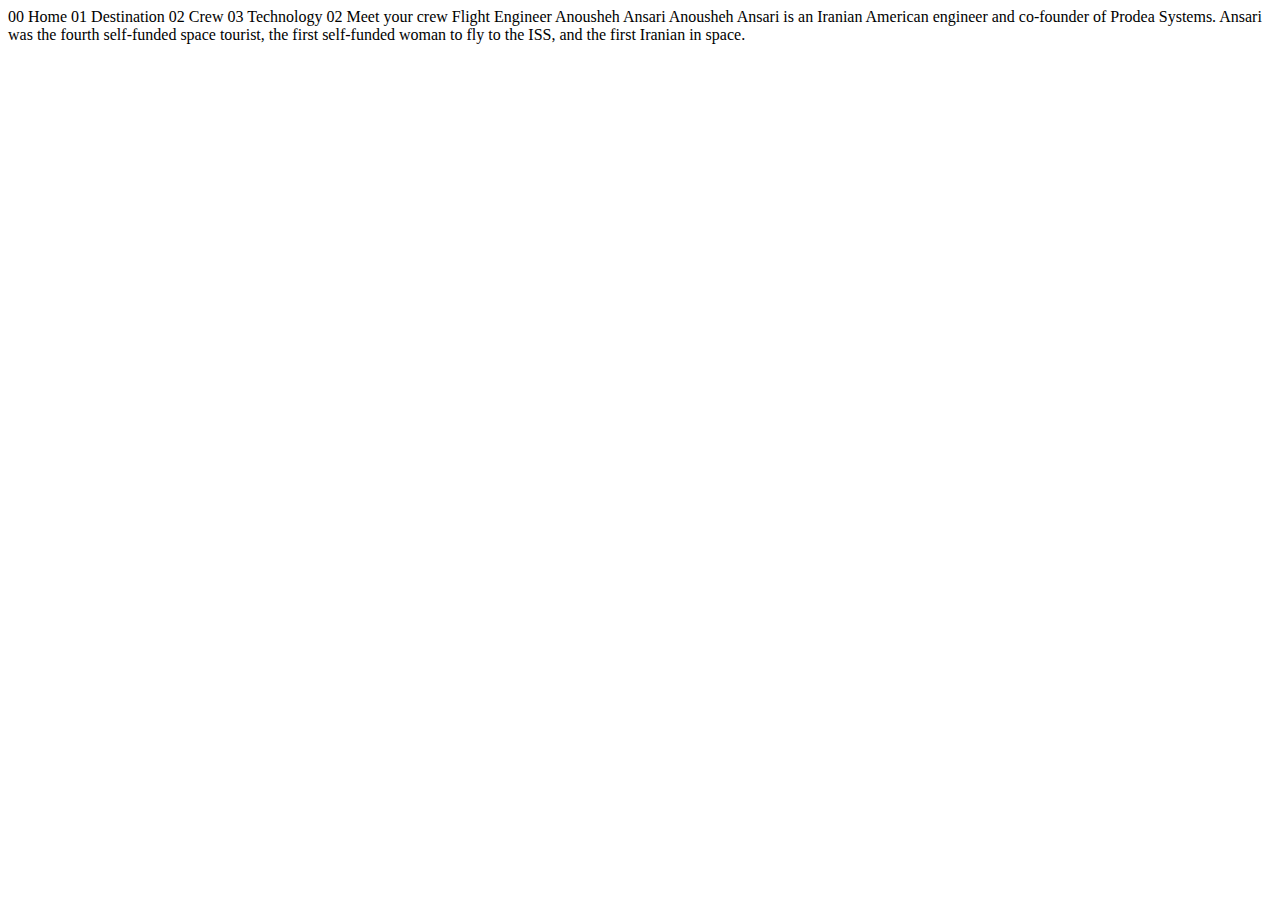
<file: starter-code/crew-engineer.html>
<!DOCTYPE html>
<html lang="en">
<head>
  <meta charset="UTF-8">
  <meta name="viewport" content="width=device-width, initial-scale=1.0">

  <link rel="icon" type="image/png" sizes="32x32" href="./assets/favicon-32x32.png">
  
  <title>Frontend Mentor | Space tourism website</title>
</head>
<body>

  00 Home
  01 Destination
  02 Crew
  03 Technology

  02 Meet your crew

  Flight Engineer
  Anousheh Ansari

  Anousheh Ansari is an Iranian American engineer and co-founder of Prodea Systems. 
  Ansari was the fourth self-funded space tourist, the first self-funded woman to 
  fly to the ISS, and the first Iranian in space. 
</body>
</html>
</file>
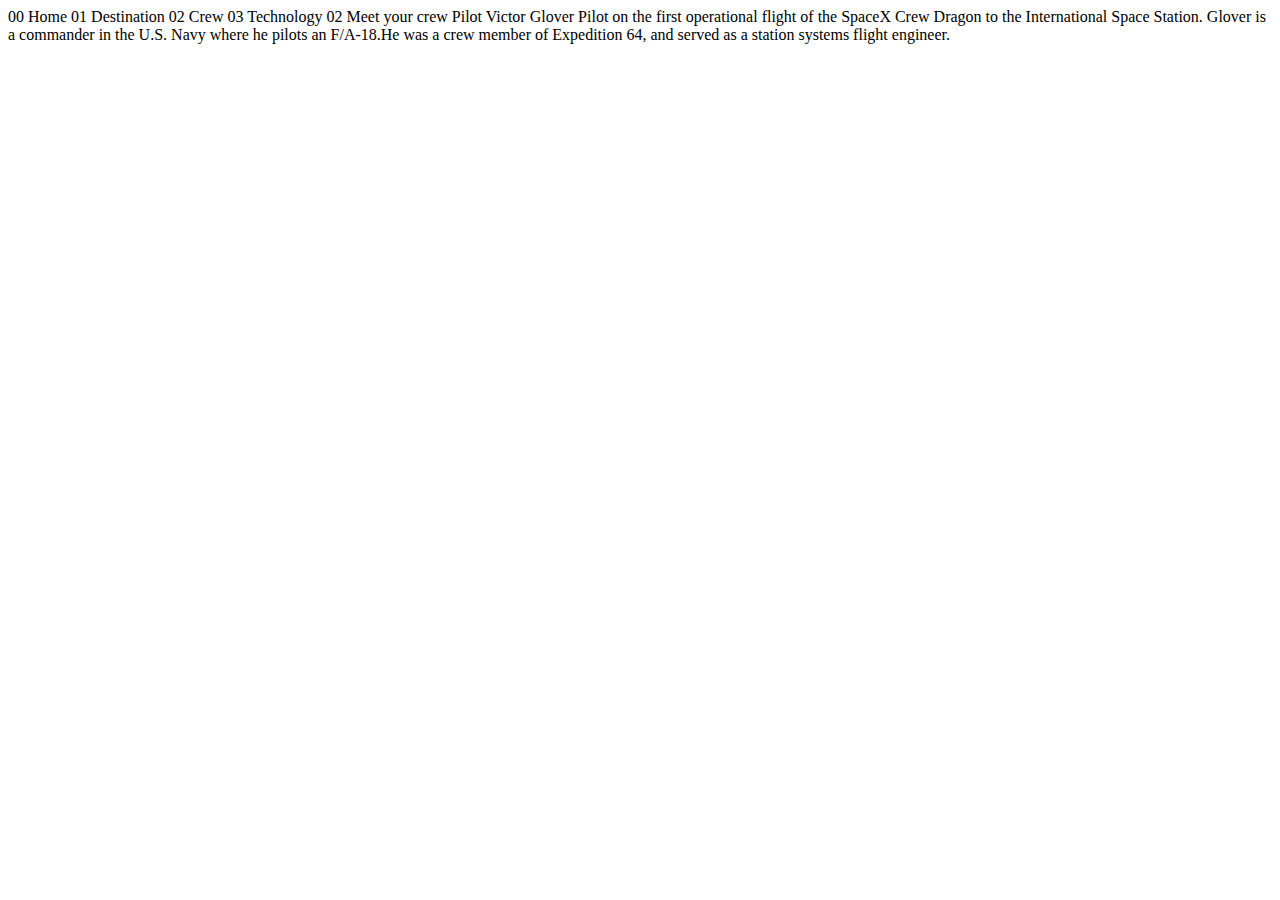
<file: starter-code/crew-pilot.html>
<!DOCTYPE html>
<html lang="en">
<head>
  <meta charset="UTF-8">
  <meta name="viewport" content="width=device-width, initial-scale=1.0">

  <link rel="icon" type="image/png" sizes="32x32" href="./assets/favicon-32x32.png">
  
  <title>Frontend Mentor | Space tourism website</title>
</head>
<body>

  00 Home
  01 Destination
  02 Crew
  03 Technology

  02 Meet your crew

  Pilot
  Victor Glover

  Pilot on the first operational flight of the SpaceX Crew Dragon to the 
  International Space Station. Glover is a commander in the U.S. Navy where 
  he pilots an F/A-18.He was a crew member of Expedition 64, and served as a 
  station systems flight engineer. 
</body>
</html>
</file>
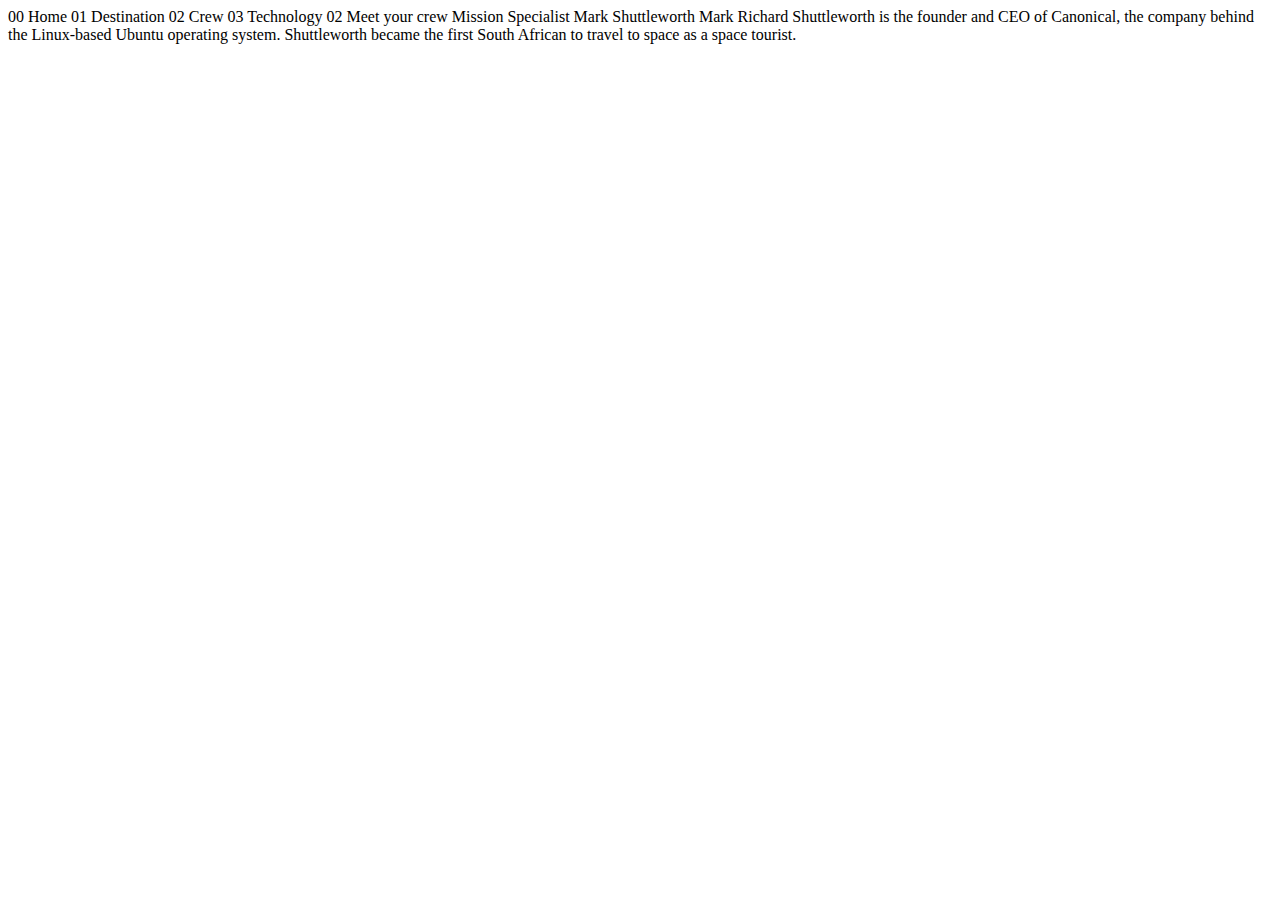
<file: starter-code/crew-specialist.html>
<!DOCTYPE html>
<html lang="en">
<head>
  <meta charset="UTF-8">
  <meta name="viewport" content="width=device-width, initial-scale=1.0">

  <link rel="icon" type="image/png" sizes="32x32" href="./assets/favicon-32x32.png">
  
  <title>Frontend Mentor | Space tourism website</title>
</head>
<body>

  00 Home
  01 Destination
  02 Crew
  03 Technology

  02 Meet your crew

  Mission Specialist
  Mark Shuttleworth

  Mark Richard Shuttleworth is the founder and CEO of Canonical, the company behind 
  the Linux-based Ubuntu operating system. Shuttleworth became the first South 
  African to travel to space as a space tourist.
</body>
</html>
</file>
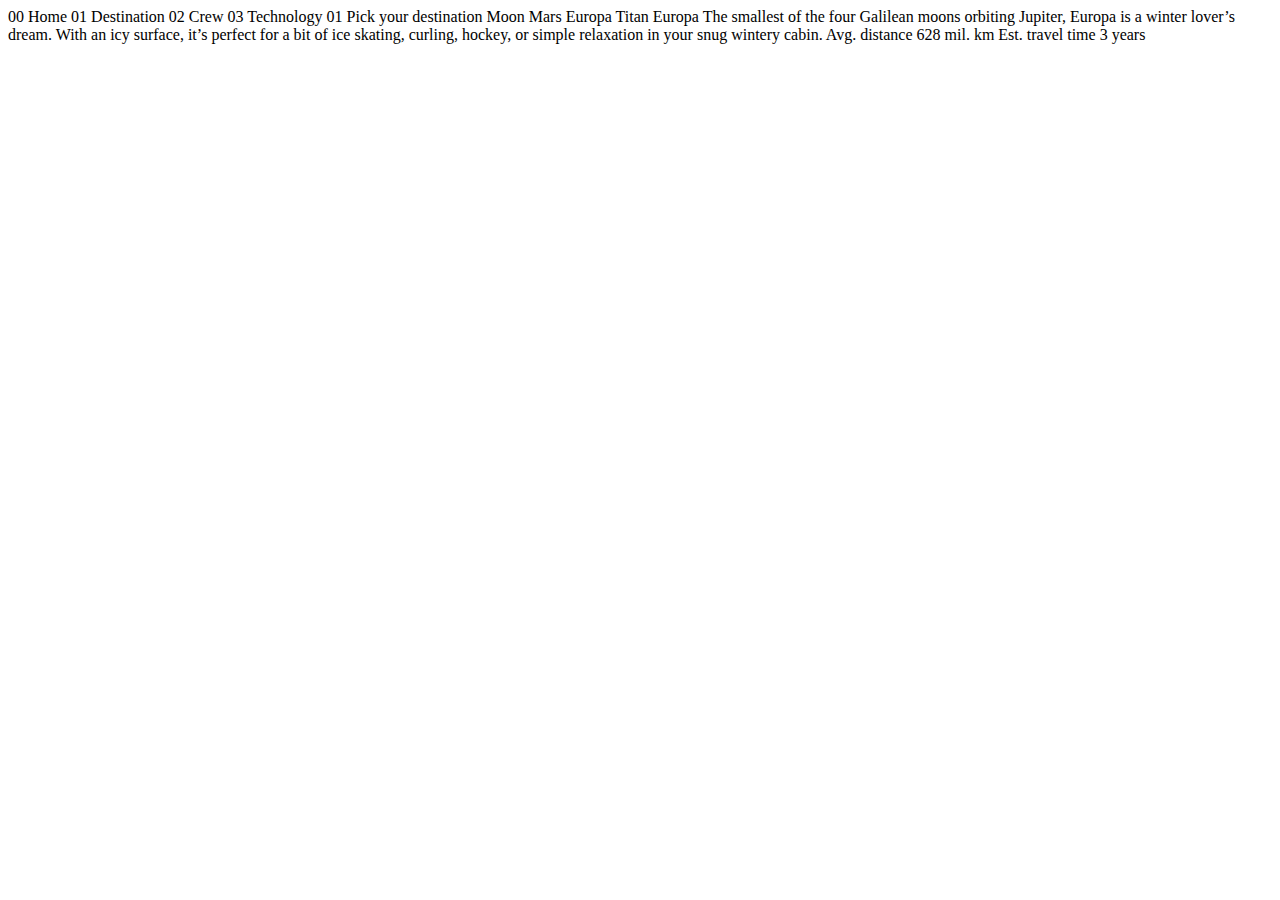
<file: starter-code/destination-europa.html>
<!DOCTYPE html>
<html lang="en">
<head>
  <meta charset="UTF-8">
  <meta name="viewport" content="width=device-width, initial-scale=1.0">

  <link rel="icon" type="image/png" sizes="32x32" href="./assets/favicon-32x32.png">
  
  <title>Frontend Mentor | Space tourism website</title>
</head>
<body>

  00 Home
  01 Destination
  02 Crew
  03 Technology

  01 Pick your destination

  Moon
  Mars
  Europa
  Titan

  Europa

  The smallest of the four Galilean moons orbiting Jupiter, Europa is a 
  winter lover’s dream. With an icy surface, it’s perfect for a bit of 
  ice skating, curling, hockey, or simple relaxation in your snug 
  wintery cabin.

  Avg. distance
  628 mil. km

  Est. travel time
  3 years
</body>
</html>
</file>
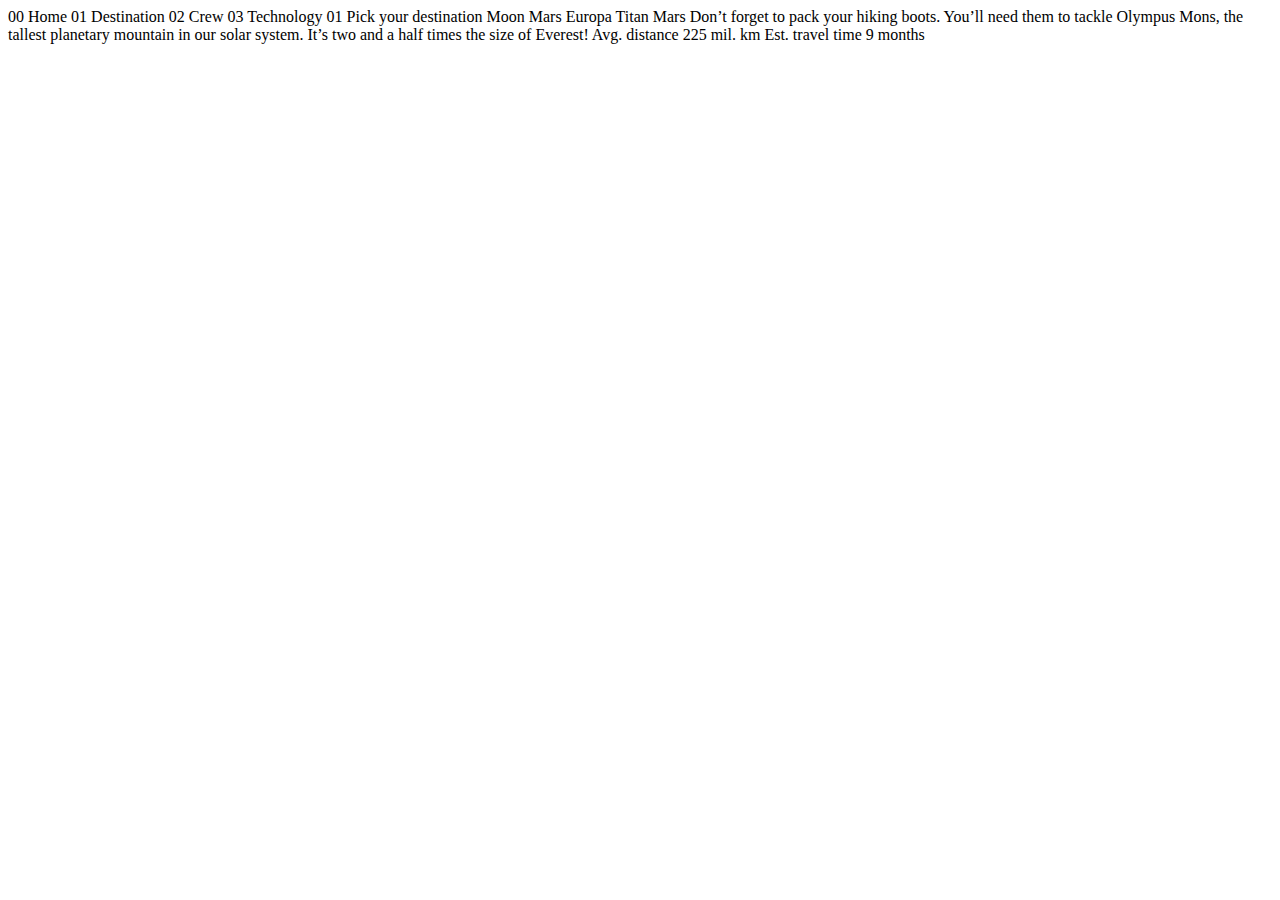
<file: starter-code/destination-mars.html>
<!DOCTYPE html>
<html lang="en">
<head>
  <meta charset="UTF-8">
  <meta name="viewport" content="width=device-width, initial-scale=1.0">

  <link rel="icon" type="image/png" sizes="32x32" href="./assets/favicon-32x32.png">
  
  <title>Frontend Mentor | Space tourism website</title>
</head>
<body>

  00 Home
  01 Destination
  02 Crew
  03 Technology

  01 Pick your destination

  Moon
  Mars
  Europa
  Titan

  Mars

  Don’t forget to pack your hiking boots. You’ll need them to tackle Olympus Mons, 
  the tallest planetary mountain in our solar system. It’s two and a half times 
  the size of Everest!

  Avg. distance
  225 mil. km

  Est. travel time
  9 months
</body>
</html>
</file>
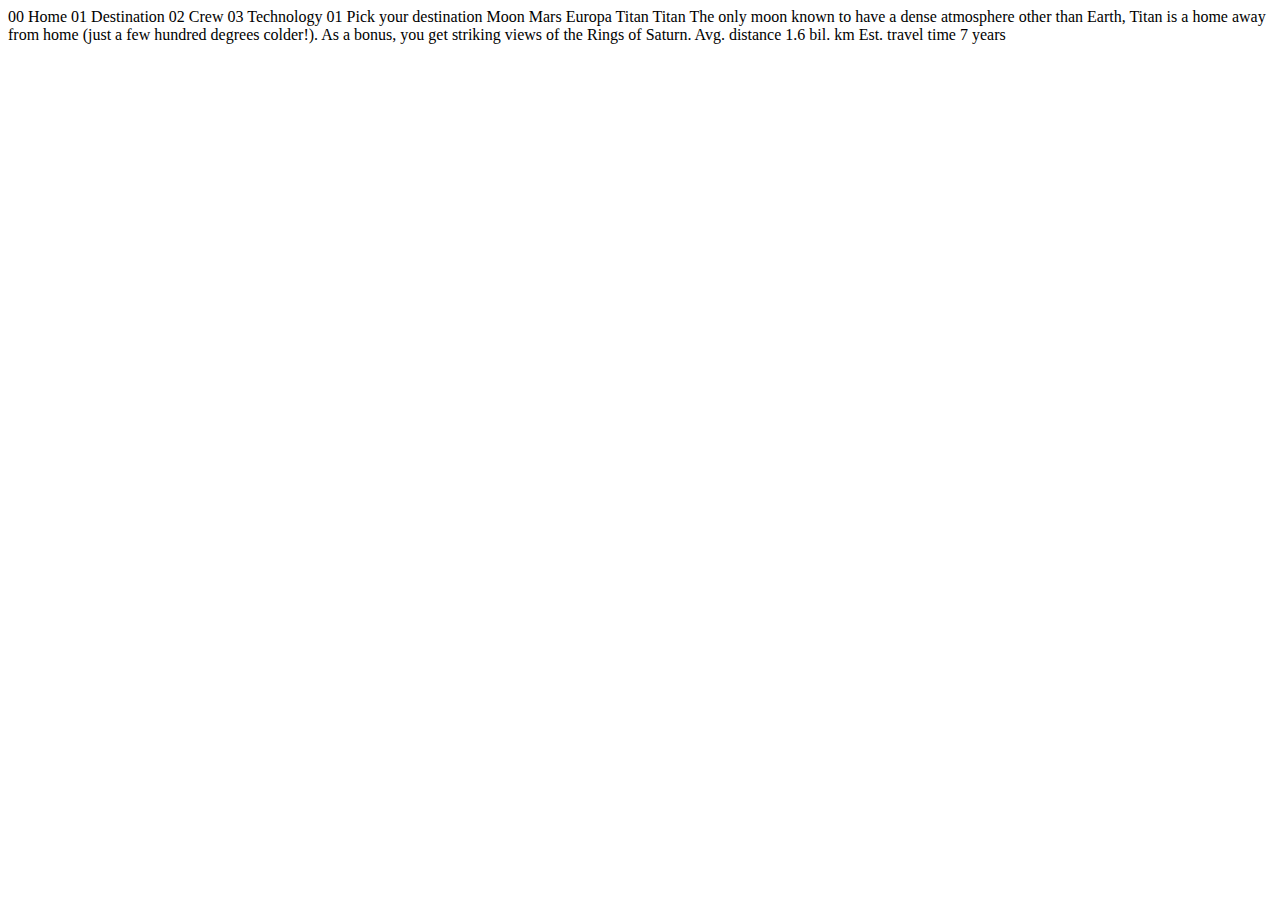
<file: starter-code/destination-titan.html>
<!DOCTYPE html>
<html lang="en">
<head>
  <meta charset="UTF-8">
  <meta name="viewport" content="width=device-width, initial-scale=1.0">

  <link rel="icon" type="image/png" sizes="32x32" href="./assets/favicon-32x32.png">
  
  <title>Frontend Mentor | Space tourism website</title>
</head>
<body>

  00 Home
  01 Destination
  02 Crew
  03 Technology

  01 Pick your destination

  Moon
  Mars
  Europa
  Titan

  Titan

  The only moon known to have a dense atmosphere other than Earth, Titan 
  is a home away from home (just a few hundred degrees colder!). As a 
  bonus, you get striking views of the Rings of Saturn.

  Avg. distance
  1.6 bil. km

  Est. travel time
  7 years
</body>
</html>
</file>
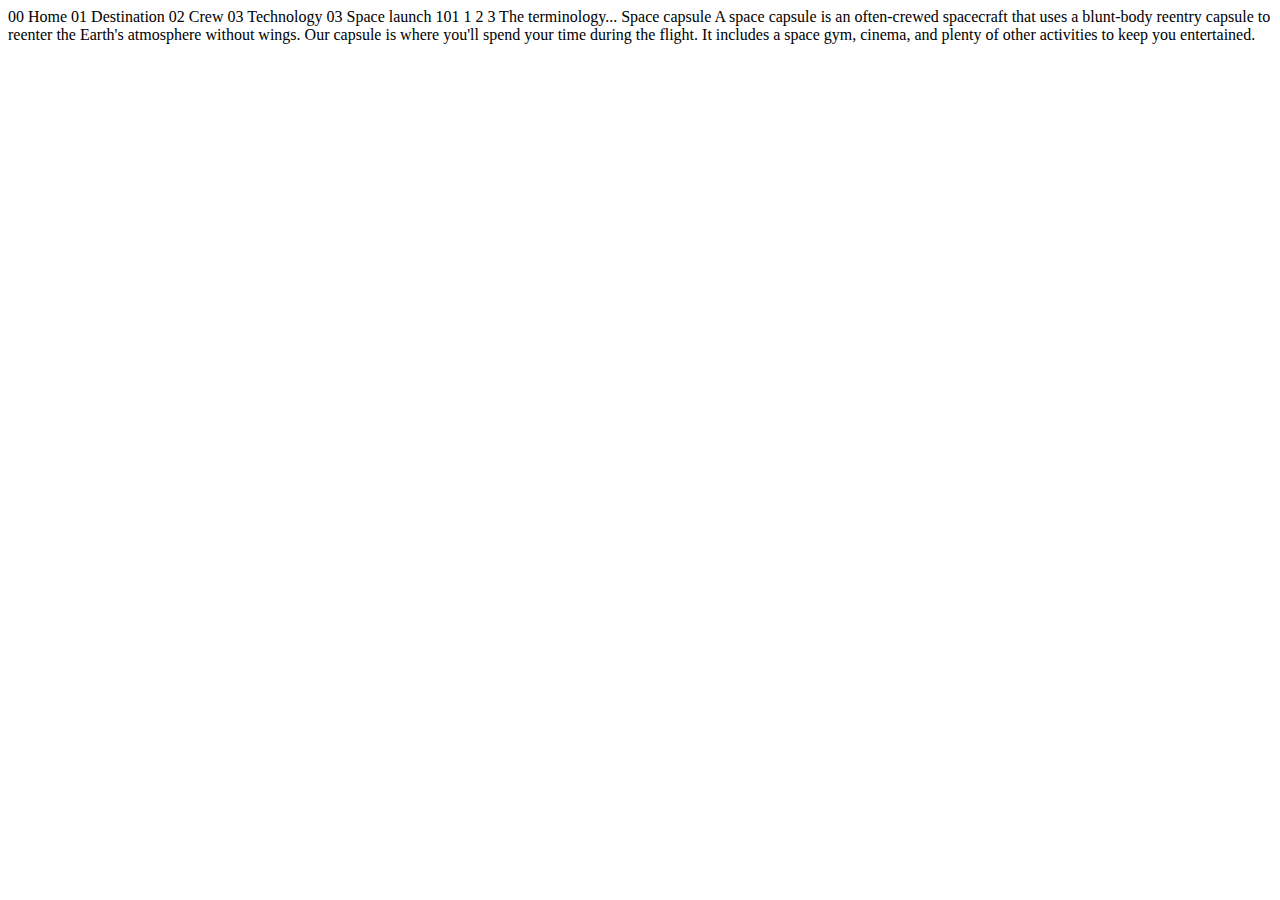
<file: starter-code/technology-capsule.html>
<!DOCTYPE html>
<html lang="en">
<head>
  <meta charset="UTF-8">
  <meta name="viewport" content="width=device-width, initial-scale=1.0">

  <link rel="icon" type="image/png" sizes="32x32" href="./assets/favicon-32x32.png">
  
  <title>Frontend Mentor | Space tourism website</title>
</head>
<body>

  00 Home
  01 Destination
  02 Crew
  03 Technology

  03 Space launch 101

  1
  2
  3

  The terminology...
  Space capsule

  A space capsule is an often-crewed spacecraft that uses a blunt-body reentry 
  capsule to reenter the Earth's atmosphere without wings. Our capsule is where 
  you'll spend your time during the flight. It includes a space gym, cinema, 
  and plenty of other activities to keep you entertained.
</body>
</html>
</file>
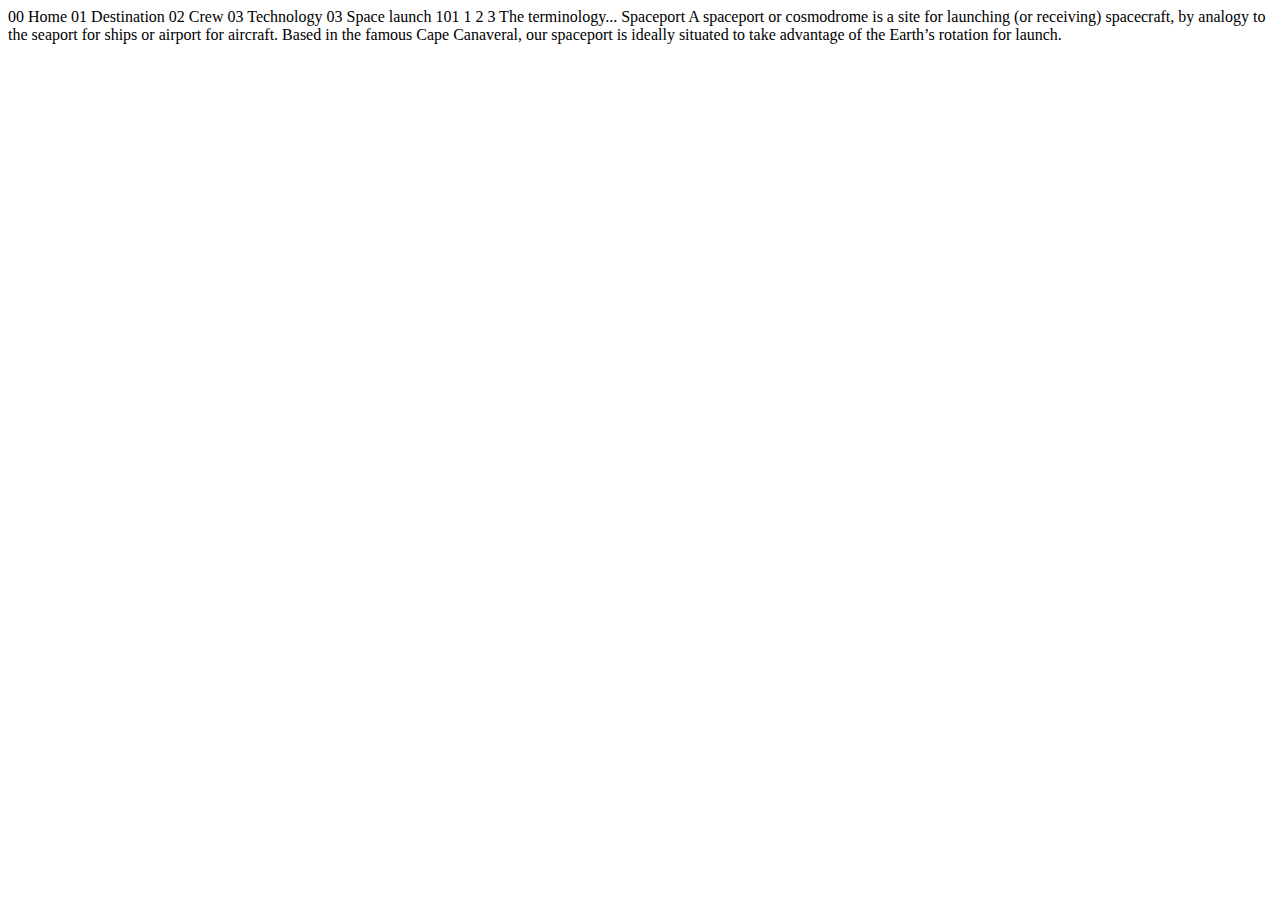
<file: starter-code/technology-spaceport.html>
<!DOCTYPE html>
<html lang="en">
<head>
  <meta charset="UTF-8">
  <meta name="viewport" content="width=device-width, initial-scale=1.0">

  <link rel="icon" type="image/png" sizes="32x32" href="./assets/favicon-32x32.png">
  
  <title>Frontend Mentor | Space tourism website</title>
</head>
<body>

  00 Home
  01 Destination
  02 Crew
  03 Technology

  03 Space launch 101

  1
  2
  3

  The terminology...
  Spaceport

  A spaceport or cosmodrome is a site for launching (or receiving) spacecraft, 
  by analogy to the seaport for ships or airport for aircraft. Based in the 
  famous Cape Canaveral, our spaceport is ideally situated to take advantage 
  of the Earth’s rotation for launch.
</body>
</html>
</file>
